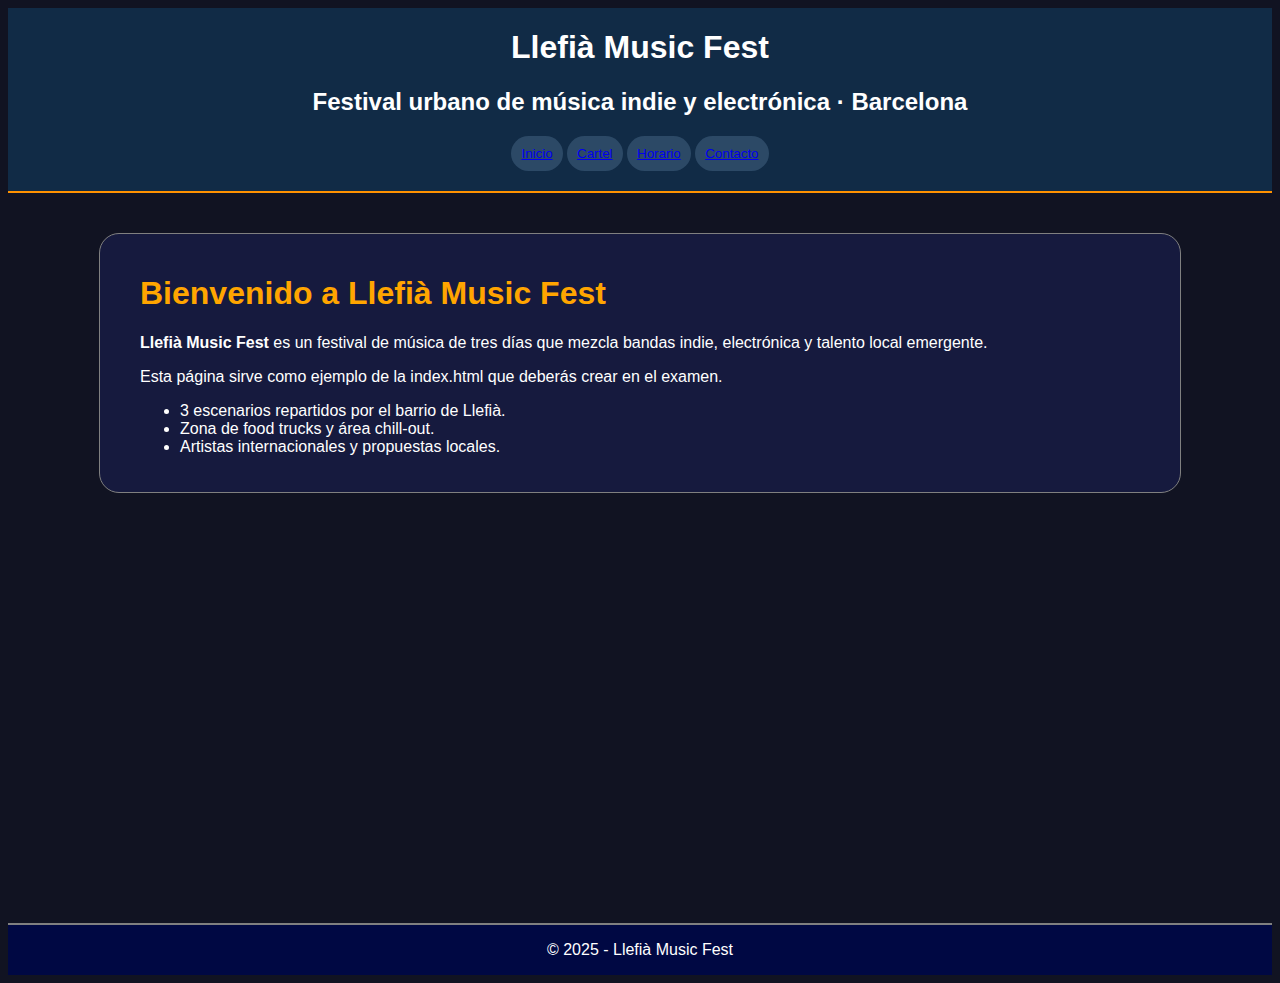
<file: index.html>
<!DOCTYPE html>
<html lang="es">
  <head>
    <meta charset="UTF-8" />
    <meta name="viewport" content="width=device-width, initial-scale=1.0" />
    <title>Inicio</title>
    <link rel="stylesheet" href="style.css" />
  </head>
  <body>
    <header>
      <div>
        <h1>Llefià Music Fest</h1>
        <h2>Festival urbano de música indie y electrónica · Barcelona</h2>
        <nav>
          <button class="boton"><a href="index.html">Inicio</a></button>
          <button class="boton">
            <a href="paginas/cartel.html">Cartel</a>
          </button>
          <button class="boton">
            <a href="paginas/horario.html">Horario</a>
          </button>
          <button class="boton">
            <a href="paginas/contacto.html">Contacto</a>
          </button>
        </nav>
      </div>
    </header>
    <main class="contenedor">
      <h1 class="naranja">Bienvenido a Llefià Music Fest</h1>
      <div class="blanco"><p>
        <strong>Llefià Music Fest</strong> es un festival de música de tres días que mezcla
        bandas indie, electrónica y talento local emergente.
      </p>
      <p>
        Esta página sirve como ejemplo de la index.html que deberás crear en el
        examen.
      </p>
      <ul>
        <li>3 escenarios repartidos por el barrio de Llefià.</li>
        <li>Zona de food trucks y área chill-out.</li>
        <li>Artistas internacionales y propuestas locales.</li>
      </ul>
      </div>
    </main>
    <footer class="pie1">
        <p>© 2025 - Llefià Music Fest</p>
    </footer>
  </body>
</html>
</file>
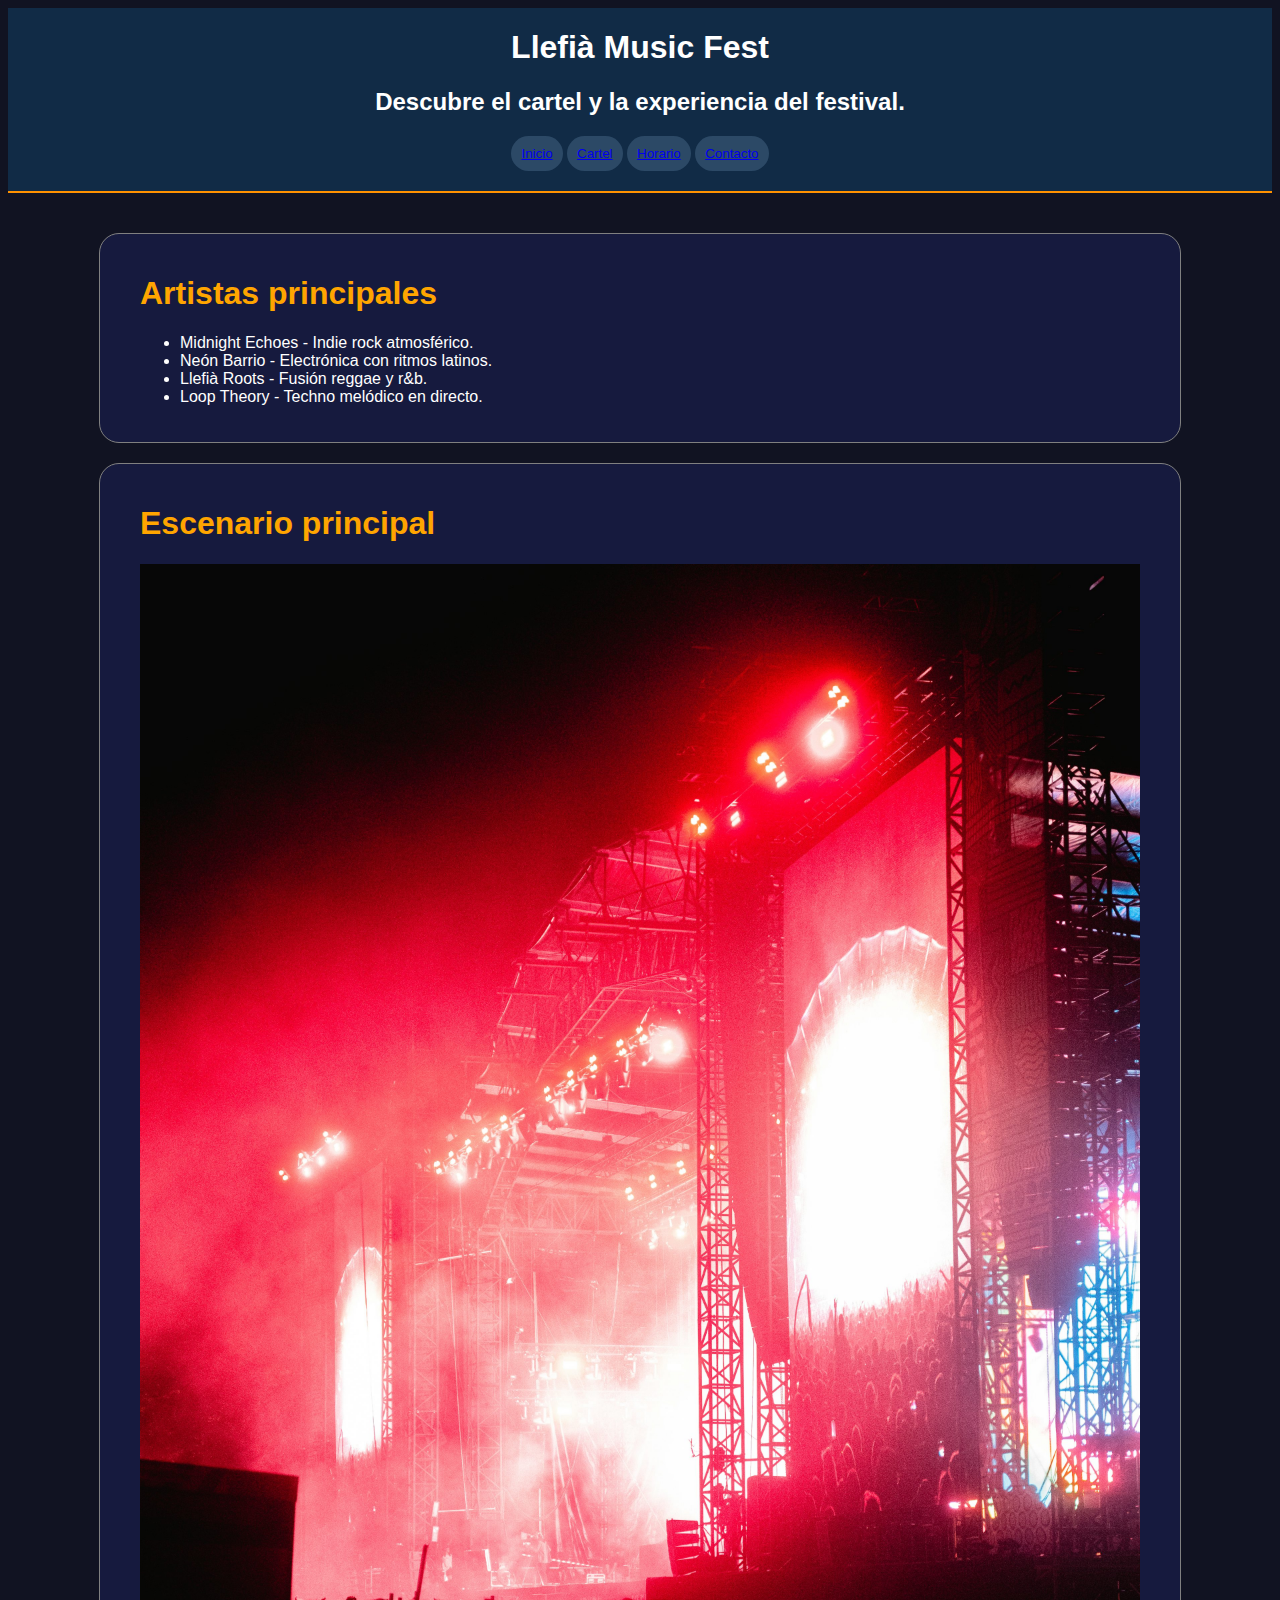
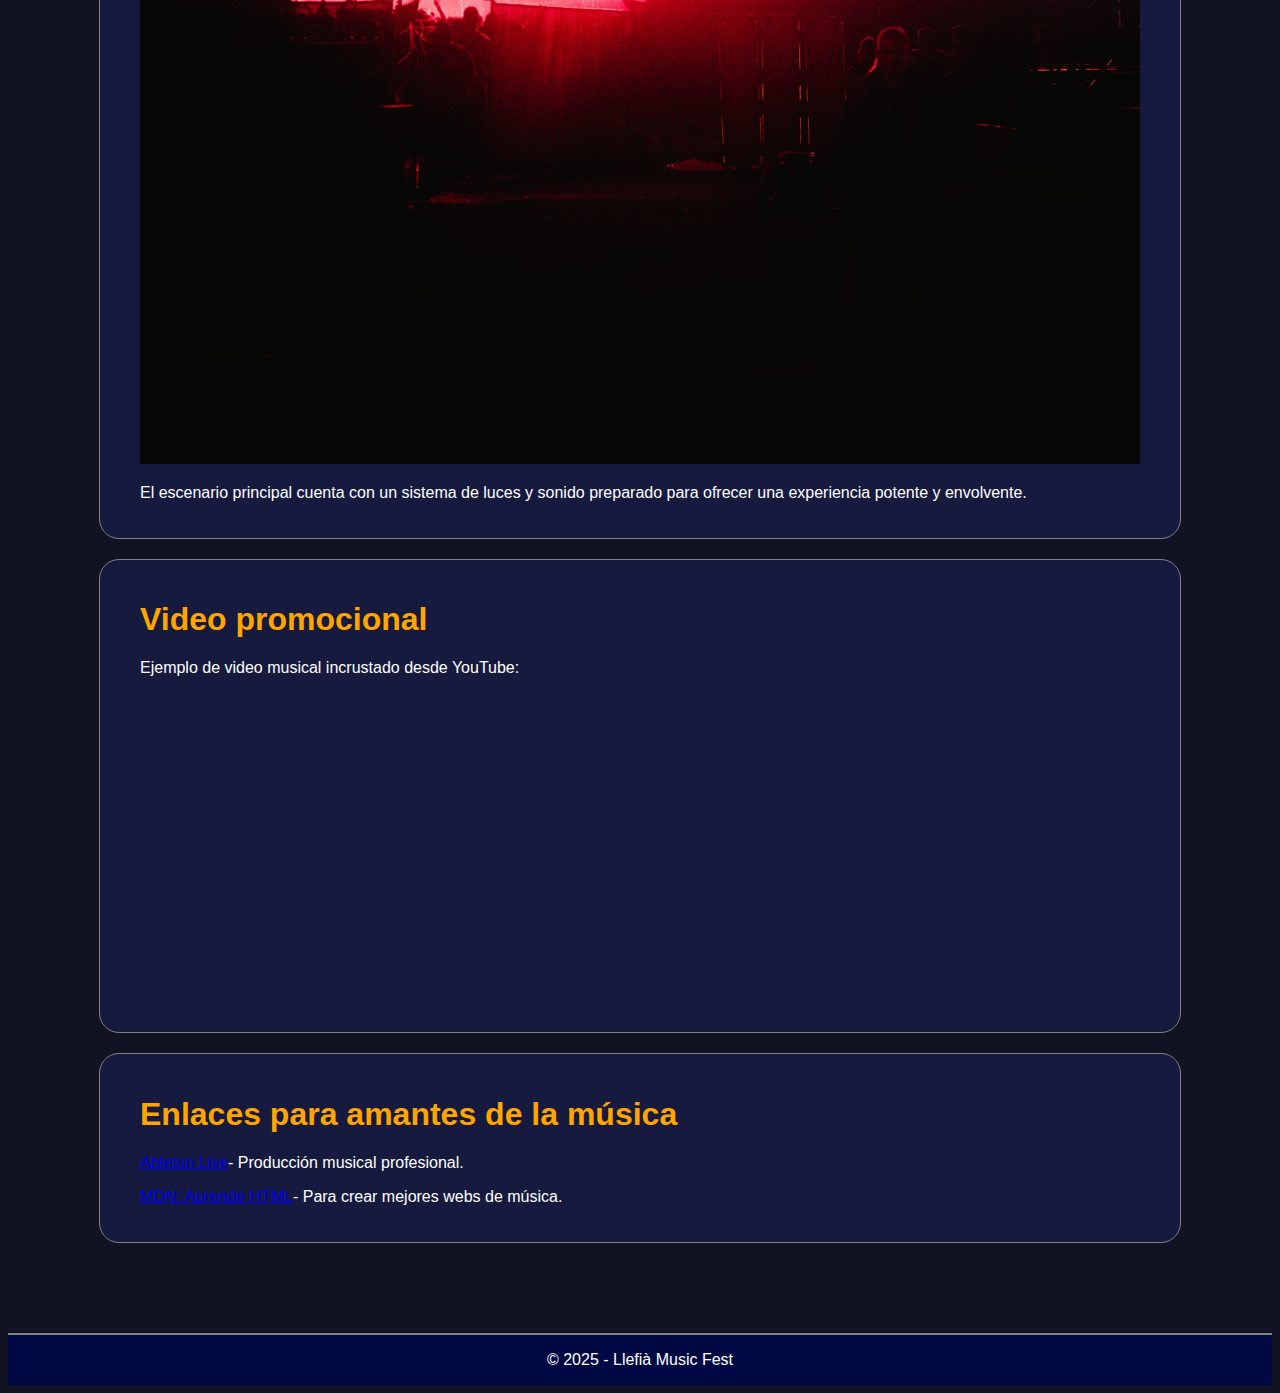
<file: paginas/cartel.html>
<!DOCTYPE html>
<html lang="es">
  <head>
    <meta charset="UTF-8" />
    <meta name="viewport" content="width=device-width, initial-scale=1.0" />
    <title>cartel</title>
    <link rel="stylesheet" href="../style.css" />
  </head>
  <body>
    <header>
      <div>
        <h1>Llefià Music Fest</h1>
        <h2>Descubre el cartel y la experiencia del festival.</h2>
        <nav>
          <button class="boton"><a href="../index.html">Inicio</a></button>
          <button class="boton">
            <a href="cartel.html">Cartel</a>
          </button>
          <button class="boton">
            <a href="horario.html">Horario</a>
          </button>
          <button class="boton">
            <a href="contacto.html">Contacto</a>
          </button>
        </nav>
      </div>
    </header>
    <main>
      <div class="contenedor">
        <h1 class="naranja">Artistas principales</h1>
        <div class="blanco">
          <ul>
            <li>Midnight Echoes - Indie rock atmosférico.</li>
            <li>Neón Barrio - Electrónica con ritmos latinos.</li>
            <li>Llefià Roots - Fusión reggae y r&b.</li>
            <li>Loop Theory - Techno melódico en directo.</li>
          </ul>
        </div>
      </div>
      <div class="contenedor">
        <h1 class="naranja">Escenario principal</h1>
        <img class="escenario" src="../images/escenario.jpg" alt="escenario" />
        <p class="blanco">
          El escenario principal cuenta con un sistema de luces y sonido
          preparado para ofrecer una experiencia potente y envolvente.
        </p>
      </div>
      <div class="contenedor">
        <h1 class="naranja">Video promocional</h1>
        <p class="blanco">Ejemplo de video musical incrustado desde YouTube:</p>
        <iframe
          width="560"
          height="315"
          src="https://www.youtube.com/embed/tAGnKpE4NCI?si=Zc-CmHAvnLE4R8ZE"
          title="YouTube video player"
          frameborder="0"
          allow="accelerometer; autoplay; clipboard-write; encrypted-media; gyroscope; picture-in-picture; web-share"
          referrerpolicy="strict-origin-when-cross-origin"
          allowfullscreen
        ></iframe>
      </div>
      <div class="contenedor">
        <h1 class="naranja">Enlaces para amantes de la música</h1>
        <p class="blanco">
          <a href="https://www.ableton.com/">Ableton Live</a>- Producción
          musical profesional.
        </p>
        <p class="blanco">
          <a
            href="https://developer.mozilla.org/es/docs/Learn_web_development/Core/Structuring_content/Basic_HTML_syntax"
            >MDN: Aprende HTML</a
          >- Para crear mejores webs de música.
        </p>
      </div>
    </main>
    <footer class="pie2">
      <p>© 2025 - Llefià Music Fest</p>
    </footer>
  </body>
</html>
</file>
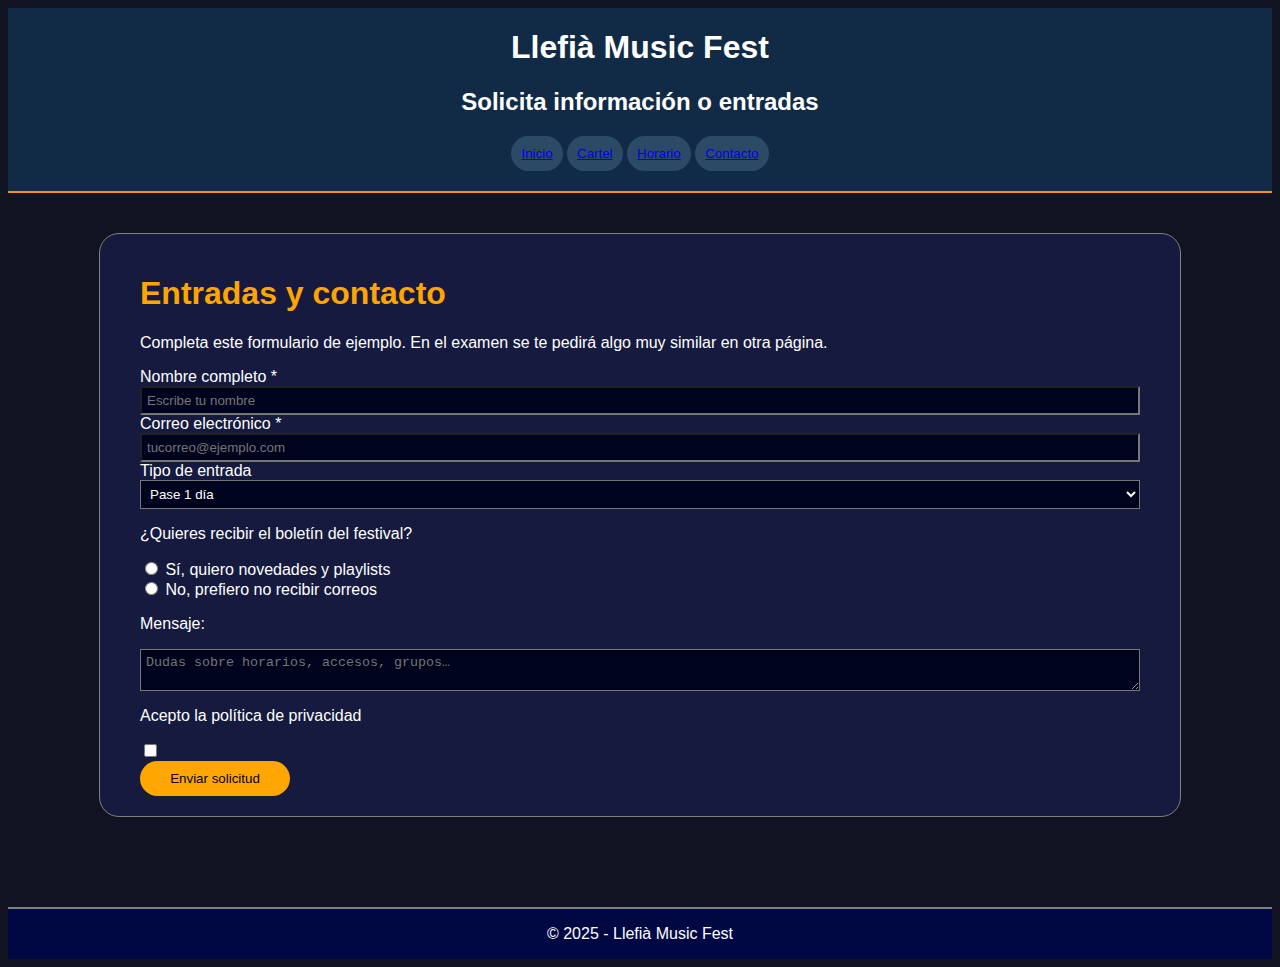
<file: paginas/contacto.html>
<!DOCTYPE html>
<html lang="es">
<head>
    <meta charset="UTF-8">
    <meta name="viewport" content="width=device-width, initial-scale=1.0">
    <title>contacto</title>
    <link rel="stylesheet" href="../style.css" />
</head>
<body>
    <header>
      <div>
        <h1>Llefià Music Fest</h1>
        <h2>Solicita información o entradas</h2>
        <nav>
          <button class="boton"><a href="../index.html">Inicio</a></button>
          <button class="boton">
            <a href="cartel.html">Cartel</a>
          </button>
          <button class="boton">
            <a href="horario.html">Horario</a>
          </button>
          <button class="boton">
            <a href="contacto.html">Contacto</a>
          </button>
        </nav>
      </div>
    </header>
    <main class="contenedor">
      <h1 class="naranja">Entradas y contacto</h1>
      <div class="blanco"><p>
        Completa este formulario de ejemplo. En el examen se te pedirá algo muy similar en otra página.
      </p>
      </div>

      <form action="get" class="blanco ">
        <label for="nombre-completo">Nombre completo <span>*</span></label>
        <input type="text" id="nombre-completo" name="nombre-completo" required placeholder="Escribe tu nombre">

        <label for="correo-electronico">Correo electrónico <span>*</span></label>
        <input type="email" id="correo-electronico" name="correo-electronico" required placeholder="tucorreo@ejemplo.com">

        <label for="">Tipo de entrada</label>
        <select name="" id="">
            <option value="">Pase 1 día</option>
            <option value="">Pase 3 día</option>
            <option value="">Entrada VIP</option>
        </select>
        
        <p>¿Quieres recibir el boletín del festival?</p>
        <label>
            <input type="radio" name="boletin" value="si">
            Sí, quiero novedades y playlists
        </label>

        <label>
            <input type="radio" name="boletin" value="no">
            No, prefiero no recibir correos
        </label>

        <p>Mensaje:</p>
        <textarea name="" id="" cols="50" placeholder="Dudas sobre horarios, accesos, grupos…"></textarea>
        
        <p>Acepto la política de privacidad</p>
        <label>
            <input type="checkbox" id="acepto-la-política-de-privacidad">
        </label>

        <button class="boton1" type="submit">Enviar solicitud</button>
      </form>
    </main>
    <footer class="pie2">
      <p>© 2025 - Llefià Music Fest</p>
    </footer>
</body>
</html>
</file>
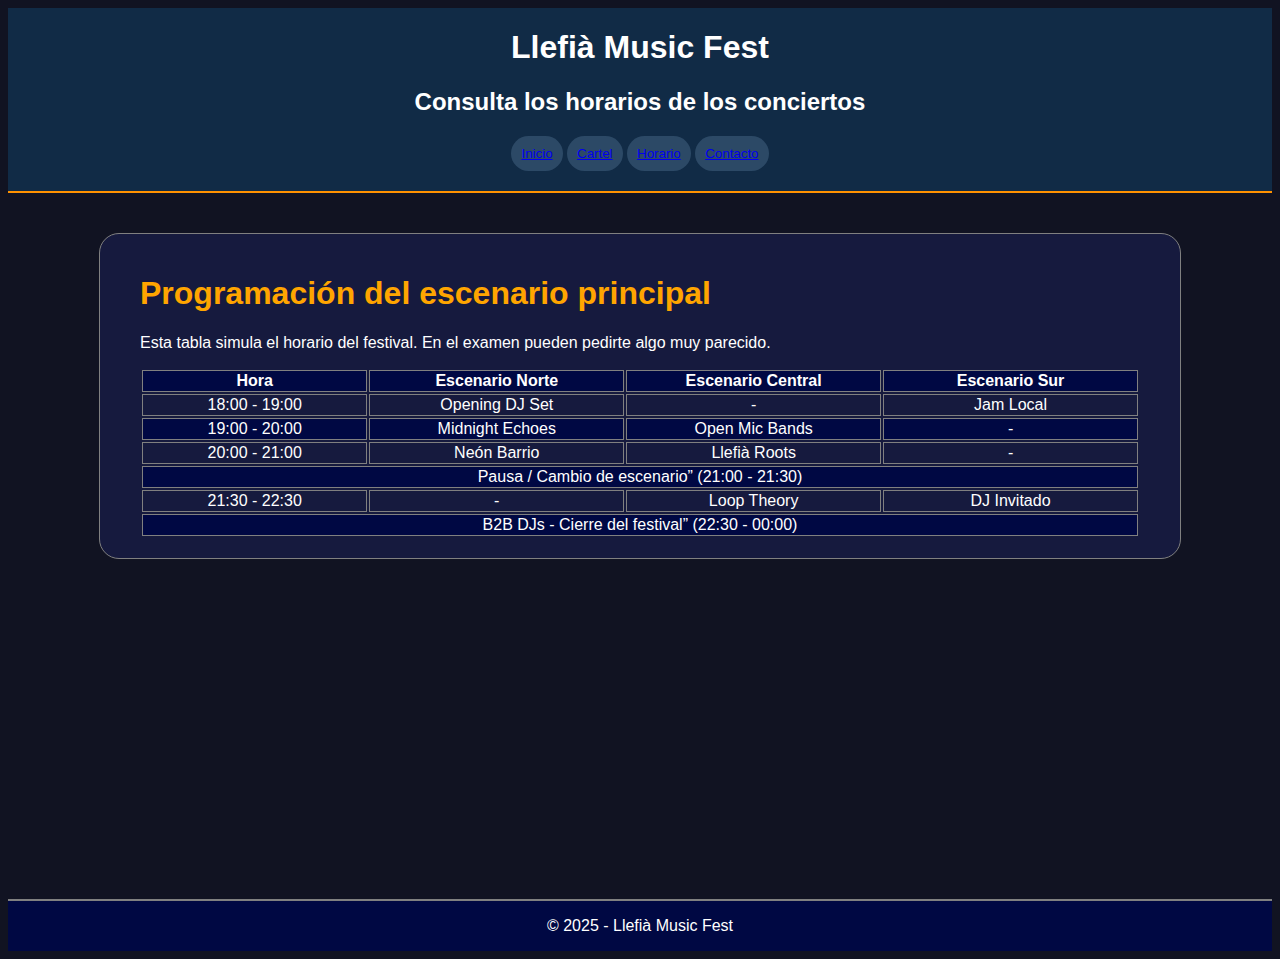
<file: paginas/horario.html>
<!DOCTYPE html>
<html lang="es">
  <head>
    <meta charset="UTF-8" />
    <meta name="viewport" content="width=device-width, initial-scale=1.0" />
    <title>horario</title>
    <link rel="stylesheet" href="../style.css" />
  </head>
  <body>
    <header>
      <div>
        <h1>Llefià Music Fest</h1>
        <h2>Consulta los horarios de los conciertos</h2>
        <nav>
          <button class="boton"><a href="../index.html">Inicio</a></button>
          <button class="boton">
            <a href="cartel.html">Cartel</a>
          </button>
          <button class="boton">
            <a href="horario.html">Horario</a>
          </button>
          <button class="boton">
            <a href="contacto.html">Contacto</a>
          </button>
        </nav>
      </div>
    </header>
    <main class="contenedor">
      <h1 class="naranja">Programación del escenario principal</h1>
      <div class="blanco">
        <p>
          Esta tabla simula el horario del festival. En el examen pueden pedirte
          algo muy parecido.
        </p>
        <table>
          <thead>
            <tr class="tabla1">
              <th>Hora</th>
              <th>Escenario Norte</th>
              <th>Escenario Central</th>
              <th>Escenario Sur</th>
            </tr>
          </thead>
          <tbody>
            <tr>
              <td>18:00 - 19:00</td>
              <td>Opening DJ Set</td>
              <td>-</td>
              <td>Jam Local</td>
            </tr>
            <tr class="tabla1">
              <td>19:00 - 20:00</td>
              <td>Midnight Echoes</td>
              <td>Open Mic Bands</td>
              <td>-</td>
            </tr>
            <tr>
              <td>20:00 - 21:00</td>
              <td>Neón Barrio</td>
              <td>Llefià Roots</td>
              <td>-</td>
            </tr>
            <tr class="tabla1">
              <td colspan="4">Pausa / Cambio de escenario” (21:00 - 21:30)</td>
            </tr>
            <tr>
              <td>21:30 - 22:30</td>
              <td>-</td>
              <td>Loop Theory</td>
              <td>DJ Invitado</td>
            </tr>
            <tr class="tabla1">
              <td colspan="4">
                B2B DJs - Cierre del festival” (22:30 - 00:00)
              </td>
            </tr>
          </tbody>
        </table>
      </div>
    </main>
    <footer class="pie3">
      <p>© 2025 - Llefià Music Fest</p>
    </footer>
  </body>
</html>
</file>
<file: style.css>
body {
  background-color: rgb(17, 19, 34);
  display: flex;
  align-items: center;
  flex-direction: column;
  font-family: sans-serif;
}

header {
  display: flex;
  justify-content: center;
  border-bottom: 2px solid rgb(255, 145, 0);
  padding-bottom: 20px;
  background-color: rgb(17, 43, 70);
  width: 100%;
  color: white;
  margin-bottom: 40px;
  text-align: center;
}

.pie1 {
  background-color: rgb(0, 8, 67);
  border-top: 2px solid gray;
  width: 100%;
  display: flex;
  justify-content: center;
  color: white;
  margin-top: 410px;
}

.pie2 {
  background-color: rgb(0, 8, 67);
  border-top: 2px solid gray;
  width: 100%;
  display: flex;
  justify-content: center;
  color: white;
  margin-top: 70px;
}

.pie3 {
  background-color: rgb(0, 8, 67);
  border-top: 2px solid gray;
  width: 100%;
  display: flex;
  justify-content: center;
  color: white;
  margin-top: 320px;
}

.boton {
  border-radius: 20px;
  padding: 5px;
  background-color: rgb(44, 73, 102);
  border: 0px;
  padding: 10px;
  color: white;
  text-decoration: none;
}

.contenedor {
  border: 1px solid gray;
  background-color: rgb(22, 26, 62);
  padding: 20px 40px;
  width: 1000px;
  border-radius: 20px;
  margin-bottom: 20px;
}

.blanco {
  color: white;
}

.naranja {
  color: orange;
}

.escenario {
  width: 1000px;
}

tr,
th,
td {
  border: 1px solid gray;
  text-align: center;
  width: 1000px;
}

.tabla1 {
    background-color: rgb(0, 8, 67);
}

form {
    display: flex;
    flex-direction: column;
}

.boton1 {
  border-radius: 20px;
  padding: 5px;
  background-color: rgb(255, 166, 0);
  border: 0px;
  padding: 10px;
  color: rgb(0, 2, 37);
  width: 150px;
}

input ,textarea ,select {
    background-color: rgb(0, 3, 29);
    padding: 5px;
    color: white;
}
</file>
